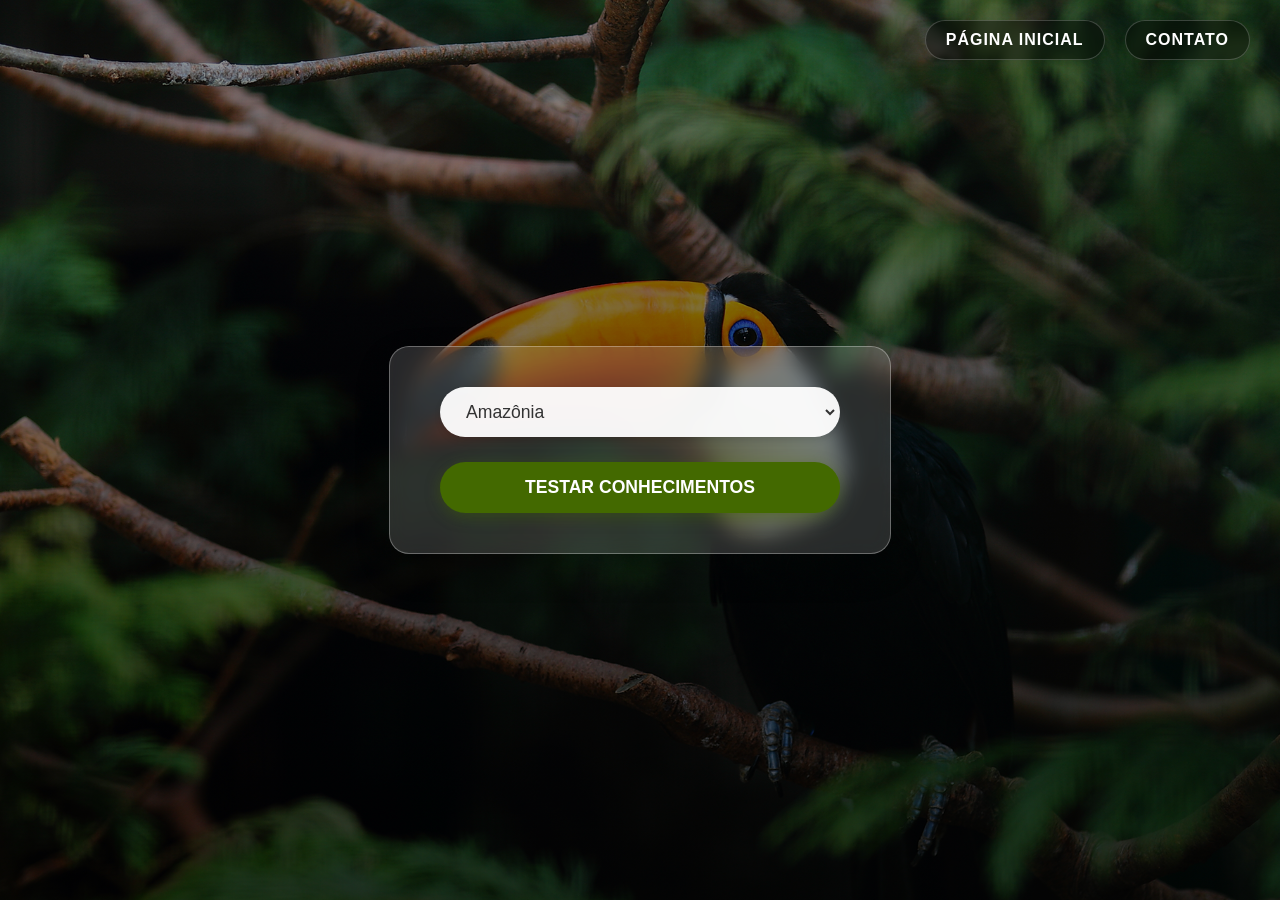
<file: quiz.html>
<!DOCTYPE html>
<html lang="pt-BR">

<head>
    <meta name="viewport" content="width=device-width, initial-scale=1">
    <meta charset="UTF-8">
    <title>Teste Seus Conhecimentos</title>
    <link rel="stylesheet" href="css/quiz.css">
    <link href="https://fonts.googleapis.com/css?family=Roboto+Slab" rel="stylesheet">
    <link rel="shortcut icon" href="img/zoo2.ico" type="image/x-icon">
    <link rel="stylesheet" href="https://cdnjs.cloudflare.com/ajax/libs/font-awesome/4.7.0/css/font-awesome.min.css">
</head>

<body>
    <div id="wrapper">
        <nav>
            <ul>
                <li><a href="index.html" class="mail">Página inicial</a></li>
                <li><a href="contato.html" class="mail">Contato</a></li>
            </ul>
        </nav>

        <div id="form-box">
            <form>
                <select id="biome">
                    <option value="AMAZONIA" selected="selected">Amazônia</option>
                    <option value="PANTANAL">Pantanal</option>
                    <option value="CERRADO">Cerrado</option>
                    <option value="CAATINGA">Caatinga</option>
                    <option value="MATA_ATLANTICA">Mata Atlântica</option>
                    <option value="PAMPA">Pampa</option>
                </select>
                <a href="#lb3" class="choose-lang">Testar Conhecimentos</a>
            </form>
        </div>
    </div>

    <div class="quiz">
        <div id="info">
            <div id="score">Pontuação: 0</div>
            <div id="ques-left">Pergunta: 1/20</div>
            <button id="exit-quiz" class="exit-btn" title="Voltar para o Início">
                <i class="fa fa-home"></i>
            </button>
        </div>

        <div id="ques-view">
        </div>

        <div class="question">
            <h1>Pergunta</h1>
        </div>

        <div class="choice">
            <div class="options"><input type="radio" name="options" value="option1" id="opt0"><label for="opt0" id="lb0">Opção 1</label></div>
            <div class="options"><input type="radio" name="options" value="option2" id="opt1"><label for="opt1" id="lb1">Opção 2</label></div>
            <div class="options"><input type="radio" name="options" value="option3" checked="checked" id="opt2"><label for="opt2" id="lb2">Opção 3</label></div>
            <div class="options"><input type="radio" name="options" value="option4" id="opt3"><label for="opt3" id="lb3">Opção 4</label></div>
        </div>

        <div class="ans-btn">
            <button type="button" class="submit-answer">Enviar Resposta</button>
            <a href="#display-final-score" type="button" class="view-results">Ver Resultados</a>
        </div>
    </div>

    <div class="final-result">
        <h1>O Quiz Acabou</h1>
        <div class="solved-ques-no">Você resolveu 5 perguntas sobre CERRADO</div>
        <div class="right-wrong">3 estavam Certas e 2 estavam Erradas</div>
        <div id="display-final-score">Sua Pontuação Final é: 20</div>
        <div class="remark">Comentário: Satisfatório, aprenda mais.</div>
        <button id="restart">Recomeçar Quiz</button>
    </div>

    <script src="https://ajax.googleapis.com/ajax/libs/jquery/3.3.1/jquery.min.js"></script>
    <script src="script.js"></script>
</body>

</html>
</file>
<file: css/quiz.css>
body {
    margin: 0;
    padding: 0;
    font-family: 'Open Sans', Helvetica, Arial, sans-serif;
    background-color: #f9f9f9;
}

/* Navbar - Flutuante e Elegante */
nav {
    position: absolute;
    top: 20px;
    right: 30px; 
    z-index: 10;
}

nav ul {
    list-style: none;
    margin: 0;
    padding: 0;
    display: flex;
    gap: 20px; 
}

/* Os botões de navegação */
.mail {
    display: inline-block;
    font-size: 16px;
    font-weight: 700;
    text-decoration: none;
    color: #fff;
    text-transform: uppercase;
    letter-spacing: 1px;
    padding: 10px 20px;
    border-radius: 25px;
    background-color: rgba(0, 0, 0, 0.4); 
    backdrop-filter: blur(5px); 
    border: 1px solid rgba(255, 255, 255, 0.2);
    box-shadow: 0 4px 6px rgba(0,0,0,0.1);
    transition: all 0.3s ease;
}

/* Efeito ao passar o rato */
.mail:hover {
    background-color: #436900; 
    color: #ffffff;
    border-color: #a8d16b; 
    transform: translateY(-2px); 
    box-shadow: 0 6px 12px rgba(0,0,0,0.2);
}

#wrapper {
    background-image: linear-gradient(rgba(0,0,0,0.4), rgba(0,0,0,0.7)), url("banner-quiz.jpg");
    background-position: center;
    background-size: cover;
    height: 100vh;
    display: flex;
    align-items: center;
    justify-content: center;
    flex-direction: column;
}

#form-box {
    background: rgba(255, 255, 255, 0.15);
    backdrop-filter: blur(10px);
    -webkit-backdrop-filter: blur(10px);
    border: 1px solid rgba(255, 255, 255, 0.3);
    padding: 40px 50px;
    border-radius: 20px;
    box-shadow: 0 15px 35px rgba(0, 0, 0, 0.2);
    text-align: center;
    width: 100%;
    max-width: 400px;
}

#biome {
    width: 100%;
    min-width: 250px;
    padding: 12px 20px;
    font-size: 1.1em;
    font-family: 'Open Sans', sans-serif;
    color: #333;
    background-color: rgba(255, 255, 255, 0.95);
    border: 2px solid transparent;
    border-radius: 30px;
    outline: none;
    cursor: pointer;
    margin-bottom: 25px;
    box-shadow: 0 4px 6px rgba(0,0,0,0.1);
    transition: all 0.3s ease;
}

#biome:focus {
    border-color: #436900;
}

.choose-lang {
    display: block;
    text-decoration: none;
    color: white;
    background-color: #436900;
    padding: 15px 30px;
    border-radius: 30px;
    font-weight: bold;
    font-size: 1.1em;
    text-transform: uppercase;
    transition: all 0.3s ease;
    box-shadow: 0 4px 15px rgba(67, 105, 0, 0.4);
}

.choose-lang:hover {
    background-color: #675741;
    color: white;
    transform: translateY(-3px);
    box-shadow: 0 6px 20px rgba(103, 87, 65, 0.6);
}

.quiz {
    display: none; 
    background-image: linear-gradient(rgba(0,0,0,0.6), rgba(0,0,0,0.8)), url("banner-quiz2.jpg");
    background-position: center;
    background-size: cover;
    text-align: center;
    padding: 50px;
    border-radius: 20px;
    box-shadow: 0 15px 30px rgba(0, 0, 0, 0.2);
    max-width: 900px;
    margin: 50px auto;
}

#info {
    display: flex;
    justify-content: center;
    align-items: center;
    gap: 30px;
    margin-bottom: 35px;
    padding-bottom: 25px;
    border-bottom: 2px dashed rgba(255, 255, 255, 0.3);
    flex-wrap: wrap;
}

#info div {
    background: rgba(0, 0, 0, 0.5);
    backdrop-filter: blur(5px);
    border: 1px solid rgba(255, 255, 255, 0.2);
    padding: 12px 30px;
    border-radius: 50px;
    font-size: 22px;
    font-weight: 800;
    color: #a8d16b;
    text-transform: uppercase;
    letter-spacing: 1.5px;
    box-shadow: 0 4px 10px rgba(0, 0, 0, 0.3);
}

.question h1 {
    font-size: 34px;
    font-weight: 800;
    color: #ffffff;
    margin-bottom: 35px;
    text-align: left;
    line-height: 1.4;
    text-shadow: 2px 2px 5px rgba(0, 0, 0, 0.6);
}

.choice {
    text-align: left;
    margin: 20px 0;
}

.options {
    display: block;
    font-size: 18px;
    margin: 15px 0;
    padding: 15px 25px;
    border-radius: 12px;
    background-color: #ffffff;
    color: #333;
    font-weight: 600;
    cursor: pointer;
    box-shadow: 0 4px 6px rgba(0,0,0,0.05);
    transition: transform 0.2s ease, background-color 0.3s ease, box-shadow 0.2s ease;
}

input[type="radio"] {
    margin-right: 15px;
    cursor: pointer;
    transform: scale(1.2);
}

.options:hover {
    background-color: #f0f4ea;
    transform: translateX(5px);
    box-shadow: 0 6px 12px rgba(0,0,0,0.1);
}

.correct {
    background-color: #2ecc71 !important;
    color: #fff !important;
    border: none;
}

.incorrect {
    background-color: #e74c3c !important;
    color: #fff !important;
    border: none;
}

.ans-btn {
    margin-top: 40px;
    display: flex;
    gap: 15px;
    justify-content: center;
}

.submit-answer, .view-results {
    background-color: #436900;
    color: #fff;
    border: none;
    padding: 12px 25px;
    border-radius: 30px;
    font-size: 16px;
    font-weight: bold;
    cursor: pointer;
    text-decoration: none;
    transition: all 0.3s ease;
    box-shadow: 0 4px 10px rgba(67, 105, 0, 0.3);
}

.submit-answer:hover, .view-results:hover {
    background-color: #675741;
    transform: translateY(-2px);
}

.final-result {
    display: none; 
    background-color: #ffffff;
    border-radius: 20px;
    box-shadow: 0 10px 30px rgba(0, 0, 0, 0.1);
    max-width: 700px;
    margin: 60px auto;
    padding: 40px;
    font-size: 1.2em;
    text-align: center;
    color: #2c3e50;
}

.final-result h1 {
    font-size: 32px;
    font-weight: 800;
    color: #436900;
    margin-bottom: 25px;
}

.solved-ques-no,
.right-wrong,
#display-final-score,
.remark {
    margin-bottom: 15px;
    padding: 10px;
    background-color: #f8f9fa;
    border-radius: 10px;
}

#display-final-score {
    font-weight: bold;
    color: #436900;
    font-size: 1.5em;
    background-color: #eef5e5;
    border: 2px dashed #436900;
}

#restart {
    background-color: #436900;
    color: white;
    padding: 15px 30px;
    font-size: 18px;
    font-weight: bold;
    border: none;
    border-radius: 30px;
    cursor: pointer;
    transition: all 0.3s ease;
    display: block;
    margin: 30px auto 0;
    width: 250px;
    box-shadow: 0 4px 15px rgba(67, 105, 0, 0.3);
}

#restart:hover {
    background-color: #675741;
    transform: translateY(-3px);
    box-shadow: 0 6px 20px rgba(103, 87, 65, 0.5);
}

.detailed-review {
    margin: 40px 0 20px 0;
    text-align: left;
    max-height: 500px;
    overflow-y: auto;
    padding: 10px 15px 10px 5px;
}

.review-title {
    color: #436900;
    font-size: 24px;
    font-weight: 800;
    margin-bottom: 25px;
    text-align: center;
    text-transform: uppercase;
    letter-spacing: 1px;
}

.review-item {
    margin-bottom: 20px;
    padding: 20px;
    border-radius: 15px;
    background-color: #ffffff;
    box-shadow: 0 5px 15px rgba(0,0,0,0.08);
    border: 1px solid #e2e8f0;
    transition: transform 0.2s;
}

.review-item:hover {
    transform: translateY(-3px);
    box-shadow: 0 8px 20px rgba(0,0,0,0.12);
}

.review-header {
    display: flex;
    justify-content: space-between;
    align-items: center;
    margin-bottom: 15px;
    border-bottom: 1px solid #f1f5f9;
    padding-bottom: 12px;
}

.review-badge {
    font-size: 13px;
    font-weight: 800;
    padding: 6px 14px;
    border-radius: 30px;
    color: #fff;
    letter-spacing: 0.5px;
}

.correct-review .review-badge {
    background-color: #2ecc71; 
}

.incorrect-review .review-badge {
    background-color: #e74c3c; 
}

.review-qnum {
    color: #94a3b8;
    font-weight: 700;
    font-size: 14px;
    text-transform: uppercase;
}

.review-question {
    font-weight: 700;
    color: #1e293b;
    font-size: 1.15em;
    margin-bottom: 18px;
    line-height: 1.5;
}

.review-answers {
    display: flex;
    flex-direction: column;
    gap: 10px;
}

.answer-row {
    padding: 12px 15px;
    border-radius: 10px;
    font-size: 1em;
    color: #334155;
}

.answer-label {
    font-weight: 800;
    margin-right: 8px;
    text-transform: uppercase;
    font-size: 0.85em;
    opacity: 0.7;
}

.success-bg {
    background-color: #f0fdf4;
    border-left: 5px solid #2ecc71;
}

.error-bg {
    background-color: #fef2f2;
    border-left: 5px solid #e74c3c;
    color: #b91c1c;
}

.detailed-review::-webkit-scrollbar {
    width: 8px;
}
.detailed-review::-webkit-scrollbar-track {
    background: #f1f5f9; 
    border-radius: 10px;
}
.detailed-review::-webkit-scrollbar-thumb {
    background: #cbd5e1; 
    border-radius: 10px;
}
.detailed-review::-webkit-scrollbar-thumb:hover {
    background: #436900; 
}

.exit-btn {
    background-color: #e74c3c; 
    color: white;
    border: none;
    width: 50px; 
    height: 50px; 
    border-radius: 50%;
    font-size: 24px; 
    cursor: pointer;
    box-shadow: 0 4px 10px rgba(231, 76, 60, 0.3);
    transition: all 0.3s ease;
    display: flex;
    align-items: center;
    justify-content: center;
    padding: 0;
}

.exit-btn:hover {
    background-color: #c0392b;
    transform: translateY(-2px);
    box-shadow: 0 6px 15px rgba(192, 57, 43, 0.5);
}

@media (max-width: 767px) {
    #form-box {
        padding: 30px 20px;
        width: 90%;
    }
    .quiz {
        padding: 30px 20px;
        margin: 20px;
    }
    .ans-btn {
        flex-direction: column;
    }
    .final-result {
        padding: 30px 20px;
        margin: 20px;
        font-size: 1.1em;
    }
    #restart {
        width: 100%;
    }
    nav {
        right: auto; 
        width: 100%;
        display: flex;
        justify-content: center;
    }
    .mail {
        font-size: 14px;
        padding: 8px 15px;
    }
    #info div {
        font-size: 18px;
        padding: 10px 20px;
    }
    .question h1 {
        font-size: 24px;
    }
    .exit-btn {
        width: 45px;
        height: 45px;
        font-size: 20px;
    }
    .score-row {
        flex-direction: column;
        align-items: center;
        text-align: center;
    }
    .score, .ques-left {
        width: 100%;
        font-size: 20px; 
        padding: 10px 0;
    }
    .ques-view {
        justify-content: center;
        flex-wrap: wrap;
        margin-top: 10px;
    }
    .ques-circle {
        margin: 5px;
        font-size: 16px;
    }
}
</file>
